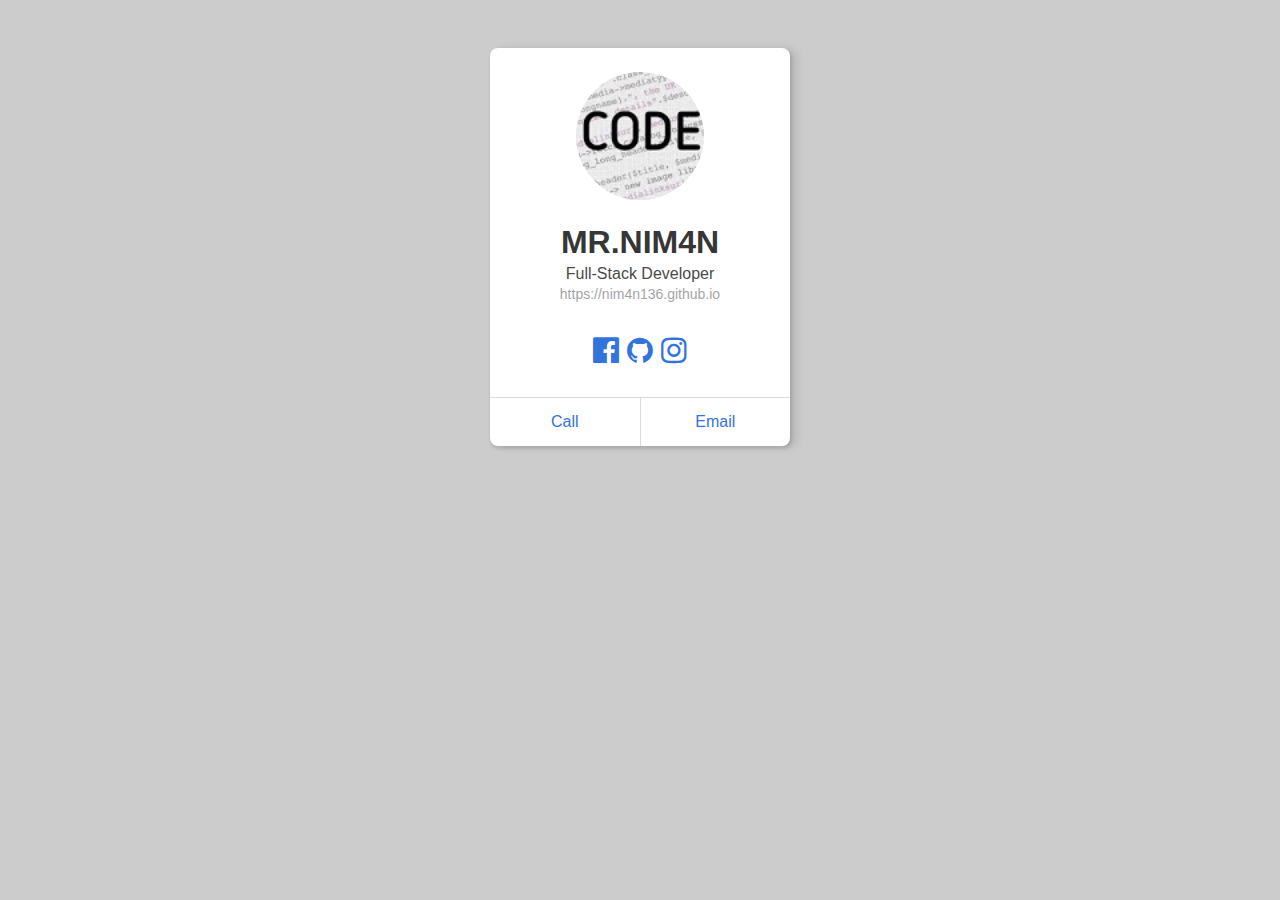
<file: index.html>
<!DOCTYPE html>
<html>
  <head>
    <meta charset="utf-8">
    <meta name="viewport" content="width=device-width, initial-scale=1">
    <title>HELLO</title>
    <link rel="stylesheet" href="https://stackpath.bootstrapcdn.com/font-awesome/4.7.0/css/font-awesome.min.css">
    <link rel="stylesheet" href="https://cdnjs.cloudflare.com/ajax/libs/animate.css/3.7.0/animate.min.css">
    <link rel="stylesheet" href="css/bulma.min.css">
    <style>
      .card{
        box-shadow: 1px 2px 3px 0.7px rgba(10,10,10,.1), 7px 1px 8px 0px rgba(10,10,10,.1);
      }
      html{
        background: #ccc;
      }
    </style>
  </head>
  <body>
  <section class="section">
    <div class="container">
      <div class="card animate bounceIn" style="max-width:300px;margin:auto;border-radius:8px">
        <div class="card-content">
          <div class="media">
            <div class="media-content has-text-centered" > 
                <figure class="image is-128x128"  style="margin:auto">
                  <img  style="border-radius:50%" src="/me.jpg" alt="NIM4N">
                </figure>
               <br/> 
              <p class="title is-3 is-center">MR.NIM4N</p>
              <p class="subtitle is-6">Full-Stack Developer
                <small style="opacity:0.5">https://nim4n136.github.io</small>
              </p>
              <p style="font-size:30px;">

                  <a href="https://facebook.com/nim4n136"  target="__blank">
                    <i class="fa fa-facebook-official"> </i>
                  </a>
                  <a href="https://github.com/nim4n136" target="__blank">
                    <i class="fa fa-github"> </i>
                  </a>
                  <a href="https://instagram.com/ni.m4n" target="__blank">
                    <i class="fa fa-instagram"> </i>
                  </a>
               </p>
            </div>
          </div>
        </div>
        <footer class="card-footer">
            <a class="card-footer-item" target="__blank" href="https://wa.me/6282210248029">
              Call
            </a>
            <a onclick="alert('nim4n136@gmail.com')" class="card-footer-item">
              Email
            </a>
          </footer>
      </div>
    </div>
  </section>
  </body>
</html>
</file>
